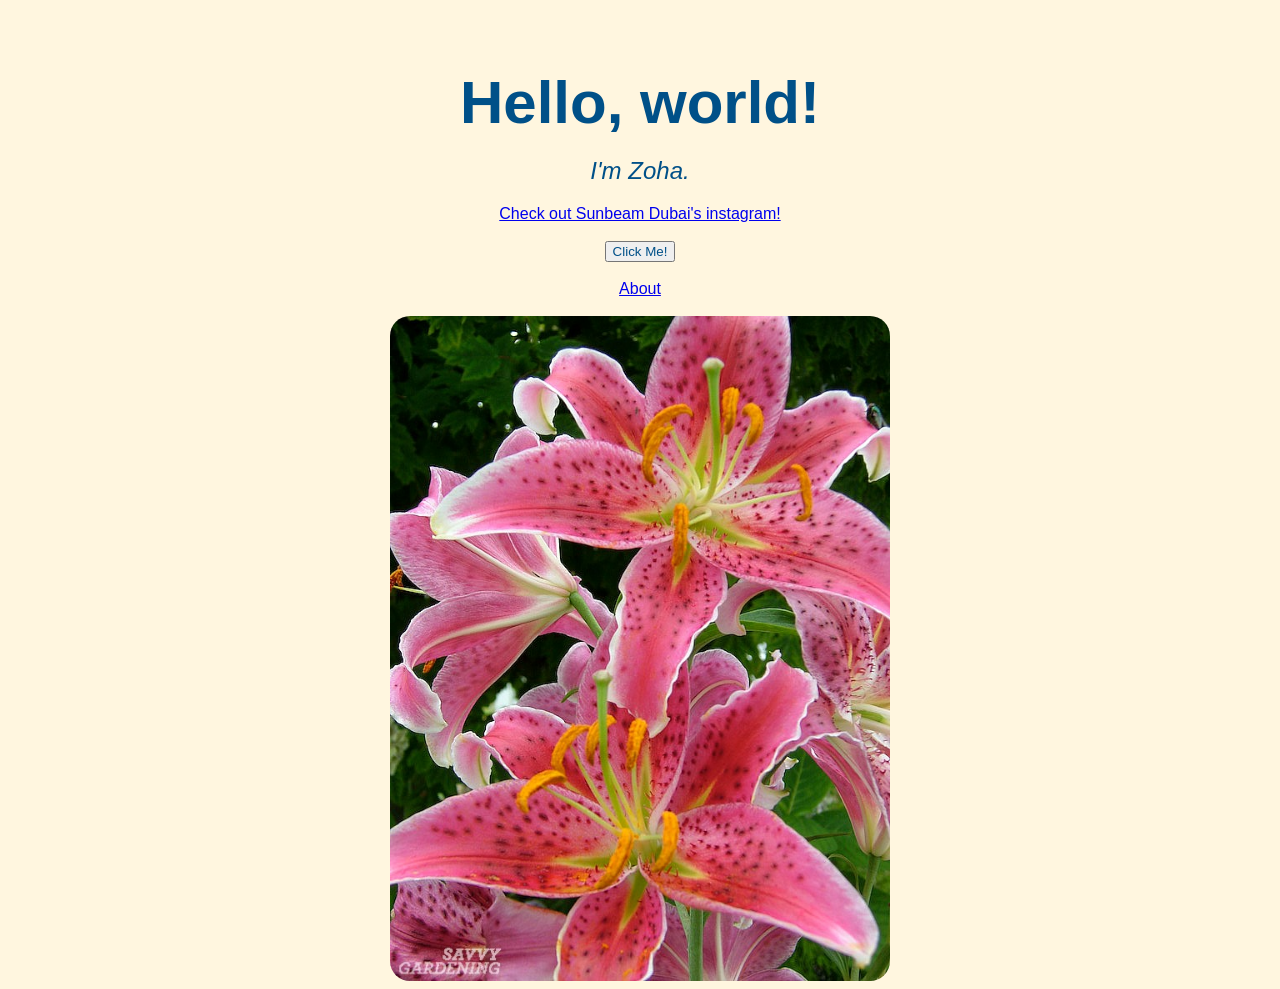
<file: index.html>
<!DOCTYPE html>
<html lang="en">

<head>
    <meta charset="UTF-8" />
    <meta name="viewport" content="width=device-width, initial-scale = 1.0" />
    <title>Zoha's Document</title>
    <link rel="stylesheet" href="./styles.css" />
</head>

<body>
    <header></header>
    <main>
        <h1>Hello, world!</h1>
        <h2>I'm Zoha.</h2>
        <a href="https://www.instagram.com/sunbeamdubai/">Check out Sunbeam Dubai's instagram!</a>
        <br>
        <button onclick="ClickHello()">Click Me!</button>
        <br>
        <a href="about.html">About</a>
        <br>
        <div>
        </div>
        <img src="lily.jpg" alt="lily flower" />
    </main>
    <footer></footer>
</body>
<script src="./script.js"></script>

</html>
</file>
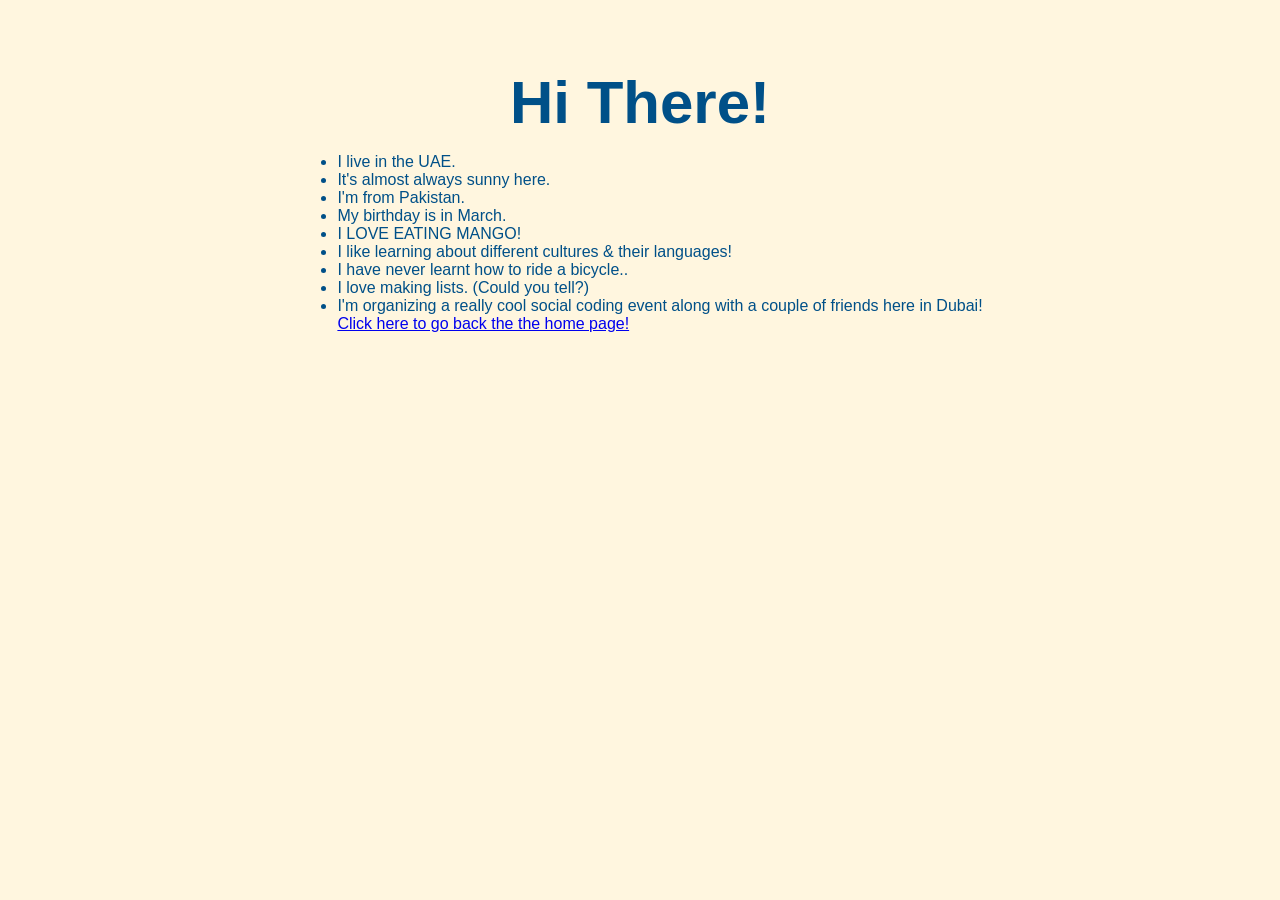
<file: about.html>
<!DOCTYPE html>
<html lang="en">

<head>
    <meta charset="UTF-8" />
    <meta name="viewport" content="width=device-width, initial-scale = 1.0" />
    <title>Zoha's Document</title>
    <link rel="stylesheet" href="./styles.css" />
</head>

<body>
    <header></header>
    <main>
        <h1>Hi There!</h1>
        <div>
            <ul>
                <li>I live in the UAE.</li>
                <li>It's almost always sunny here.</li>
                <li>I'm from Pakistan.</li>
                <li>My birthday is in March.</li>
                <li>I LOVE EATING MANGO!</li>
                <li>I like learning about different cultures & their languages!</li>
                <li>I have never learnt how to ride a bicycle..</li>
                <li>I love making lists. (Could you tell?)</li>
                <li>I'm organizing a really cool social coding event along with a couple of friends here in Dubai!</li>
                <a href="./index.html">Click here to go back the the home page!</a>
            </ul>
        </div>
    </main>
    <footer></footer>
</body>
</html>
</file>
<file: styles.css>
* {
  font-family: sans-serif;
}

main {
  display: flex;
  flex-direction: column;
  align-items: center;
  justify-items: center;
}

body {
  background-color: #fff6df;
  color: #005088;
}

h1 {
  font-size: 60px;
  margin: 0;
  margin-top: 60px;
}

h2 {
  font-style: italic;
  font-weight: 500;
}

img {
  width: 500px;
  border-radius: 20px;
}

button {
  color: #005088;
}
</file>
